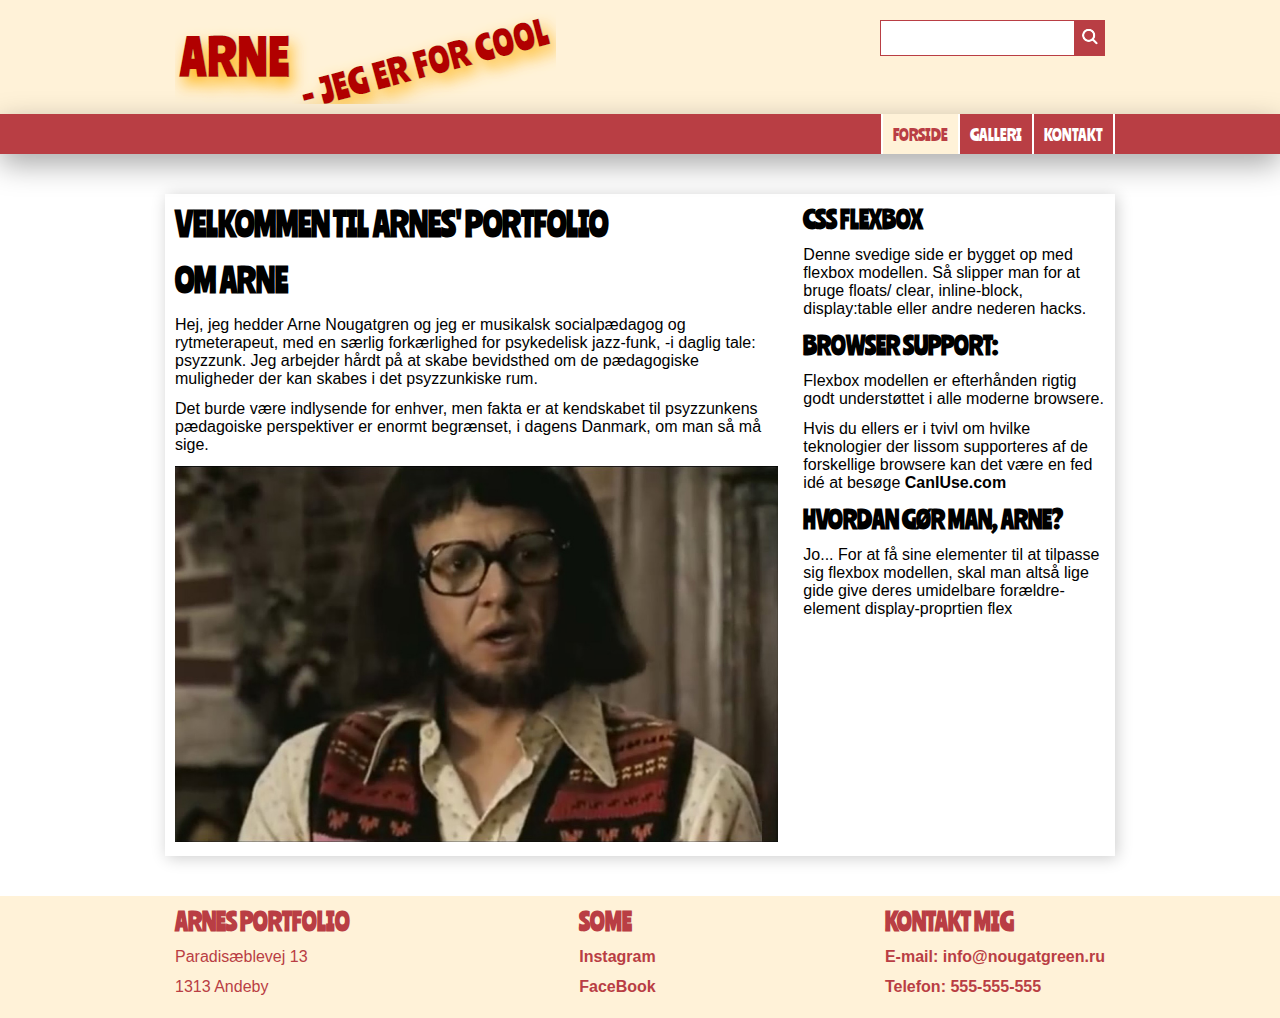
<file: index.html>
<!DOCTYPE html>
<html lang="da">
<head>
    <meta charset="UTF-8">
    <meta http-equiv="X-UA-Compatible" content="IE=edge">
    <meta name="viewport" content="width=device-width, initial-scale=1.0">
    <title>Arnes Portfolio</title>
    <link rel="preconnect" href="https://fonts.googleapis.com">
    <link rel="preconnect" href="https://fonts.gstatic.com" crossorigin>
    <link href="https://fonts.googleapis.com/css2?family=Ranchers&display=swap" rel="stylesheet">
    <link rel="stylesheet" href="style.css">
    <script src="menu.js"></script>
</head>
<body>
    <div class="page">
        <header class="page-header">
            <!-- Logo og et søgefelt -->
            <div class="centered-max-width flex-desktop">
                <a href="index.html" class="logo">
                    <img src="img/logo.png" alt="logo">
                </a>
                <form action="" class="search-form">
                    <input type="text" class="search-field">
                    <button class="search-btn">
                        <img src="img/search.png" alt="Søg">
                    </button>
                </form>
            </div>
        </header>
        <!-- Menu -->
        <nav class="menu">
            <div class="centered-max-width">
                <button class="menu-btn" id="menu-btn">
                    <img src="img/burger-icon.png" alt="Menu">
                </button>
                <ul id="menu-items">
                    <li class="selected">
                        <a href="index.html" class="menu-item">
                            Forside
                        </a>
                    </li>
                    <li>
                        <a href="galleri.html" class="menu-item">
                            Galleri
                        </a>
                    </li>
                    <li>
                        <a href="kontakt.html" class="menu-item">
                            Kontakt
                        </a>
                    </li>
                </ul>
            </div>
        </nav>
        <!-- Slut på menu -->
        <div class="centered-max-width flex-desktop two-cols content">
            <!-- Main -->
            <main class="main">
                
                <h1>
                    VELKOMMEN TIL ARNES' PORTFOLIO
                </h1>
                <article>
                    <!-- Normalt siger man at der kun må være ét H1 element på en side,
                    Men hvis man laver en H1 nested i et article eller section tag rederes og fortolkes det som
                    H2 -->
                    <h1>
                        Om Arne
                    </h1>
                    <p>
                        Hej, jeg hedder Arne Nougatgren og jeg er musikalsk socialpædagog og rytmeterapeut, med en
                        særlig forkærlighed for psykedelisk jazz-funk, -i daglig tale: psyzzunk. Jeg arbejder hårdt på
                        at skabe bevidsthed om de pædagogiske muligheder der kan skabes i det psyzzunkiske rum.
                    </p>
                    <p>
                        Det burde være indlysende for enhver, men fakta er at kendskabet til psyzzunkens pædagoiske
                        perspektiver er enormt begrænset, i dagens Danmark, om man så må sige.
                    </p>
                    <figure>
                        <img src="img/arne.jpg" alt="Et billede af Arne">
                    </figure>
                </article>
            </main>
            <!-- Sidebar -->
            <aside class="sidebar">
                <section>
                    <h2>
                        CSS Flexbox
                    </h2>
                    <p>
                        Denne svedige side er bygget op med flexbox modellen. Så slipper man for at bruge floats/ clear,
                        inline-block, display:table eller andre nederen hacks.
                    </p>
                </section>
                <section>
                    <h2>
                        Browser support:
                    </h2>
                    <p>
                        Flexbox modellen er efterhånden rigtig godt understøttet i alle moderne browsere.
                    </p>
                    <p>
                        Hvis du ellers er i tvivl om hvilke teknologier der lissom supporteres af de forskellige
                        browsere kan det være en fed idé at besøge <a href="https://caniuse.com/">CanIUse.com</a>
                    </p>
                </section>
                <section>
                    <h2>
                        HVORDAN GØR MAN, ARNE?
                    </h2>
                    <p>
                        Jo... For at få sine elementer til at tilpasse sig flexbox modellen, skal man altså lige gide
                        give deres umidelbare forældre-element display-proprtien flex
                    </p>
                </section>
            </aside>
        </div>
        <footer class="page-footer">
            <div class="centered-max-width flex-desktop">
                <section class="footer-section">
                    <h2>
                        Arnes Portfolio
                    </h2>
                    <p>
                        Paradisæblevej 13
                    </p>
                    <p>
                        1313 Andeby
                    </p>
                </section>
                <section class="footer-section">
                    <h2>
                        SoMe
                    </h2>
                    <p>
                        <a href="#">
                            Instagram
                        </a>
                    </p>
                    <p>
                        <a href="#">
                            FaceBook
                        </a>
                    </p>
                </section>
                <section class="footer-section">
                    <h2>
                        Kontakt mig
                    </h2>
                    <p>
                        <a href="mailto:info@nougatgreen.ru">
                            E-mail: info@nougatgreen.ru
                        </a>
                    </p>
                    <p>
                        <a href="tel:555555555">
                            Telefon: 555-555-555
                        </a>
                    </p>
                </section>
            </div>

        </footer>
    </div>
</body>

</html>
</file>
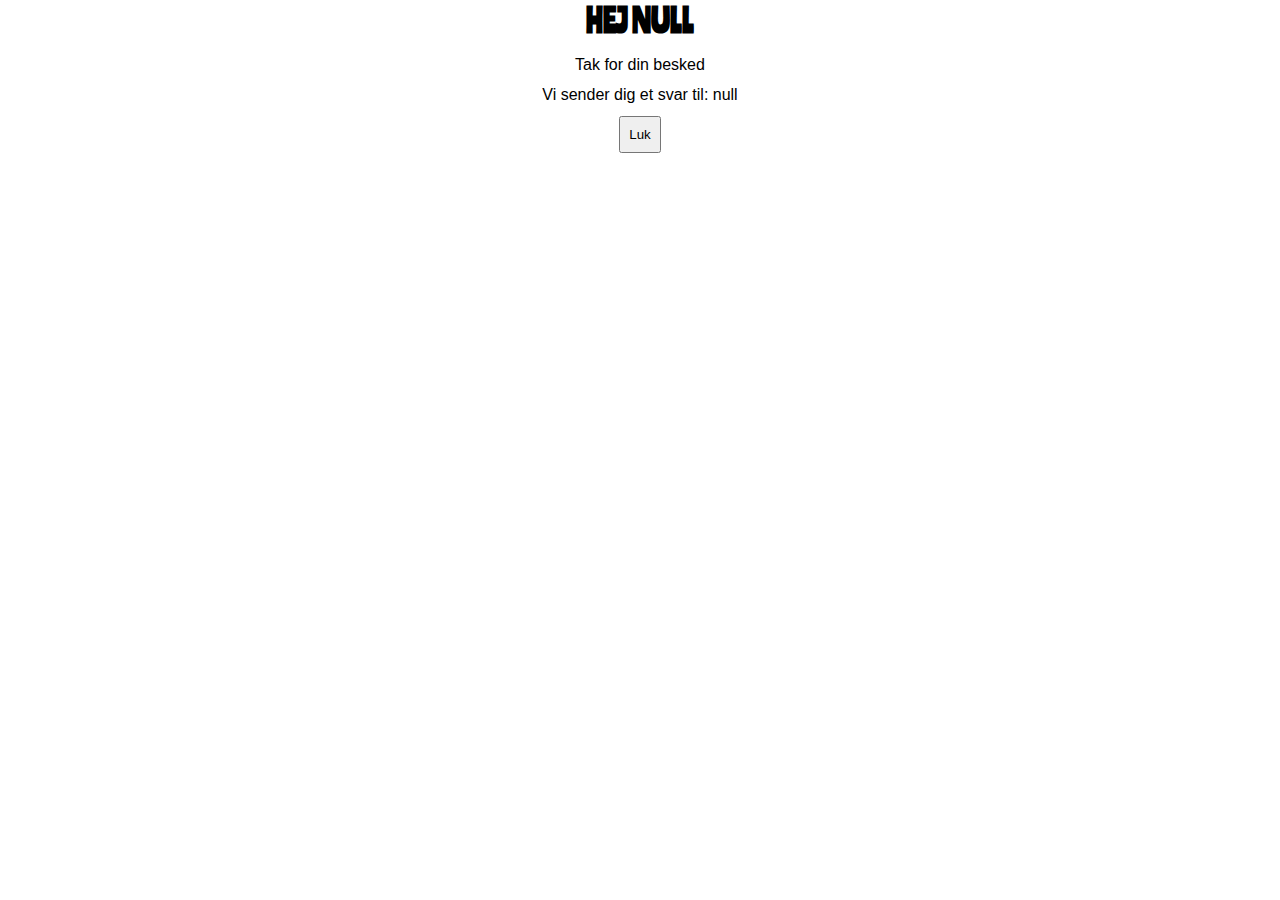
<file: besked.html>
<!DOCTYPE html>
<html lang="da">
<head>
    <meta charset="UTF-8">
    <meta http-equiv="X-UA-Compatible" content="IE=edge">
    <meta name="viewport" content="width=device-width, initial-scale=1.0">
    <link rel="preconnect" href="https://fonts.googleapis.com">
    <link rel="preconnect" href="https://fonts.gstatic.com" crossorigin>
    <link href="https://fonts.googleapis.com/css2?family=Ranchers&display=swap" rel="stylesheet">
    <link rel="stylesheet" href="style.css">
    <script src="contact.js" defer></script>
    <title>Tak for din besked</title>
</head>
<body>
    <div id="message" class="center"></div>
    <div class="center">
        <button id="back-btn" class="center">
        Luk
    </button>
    </div>  
</body>
</html>
</file>
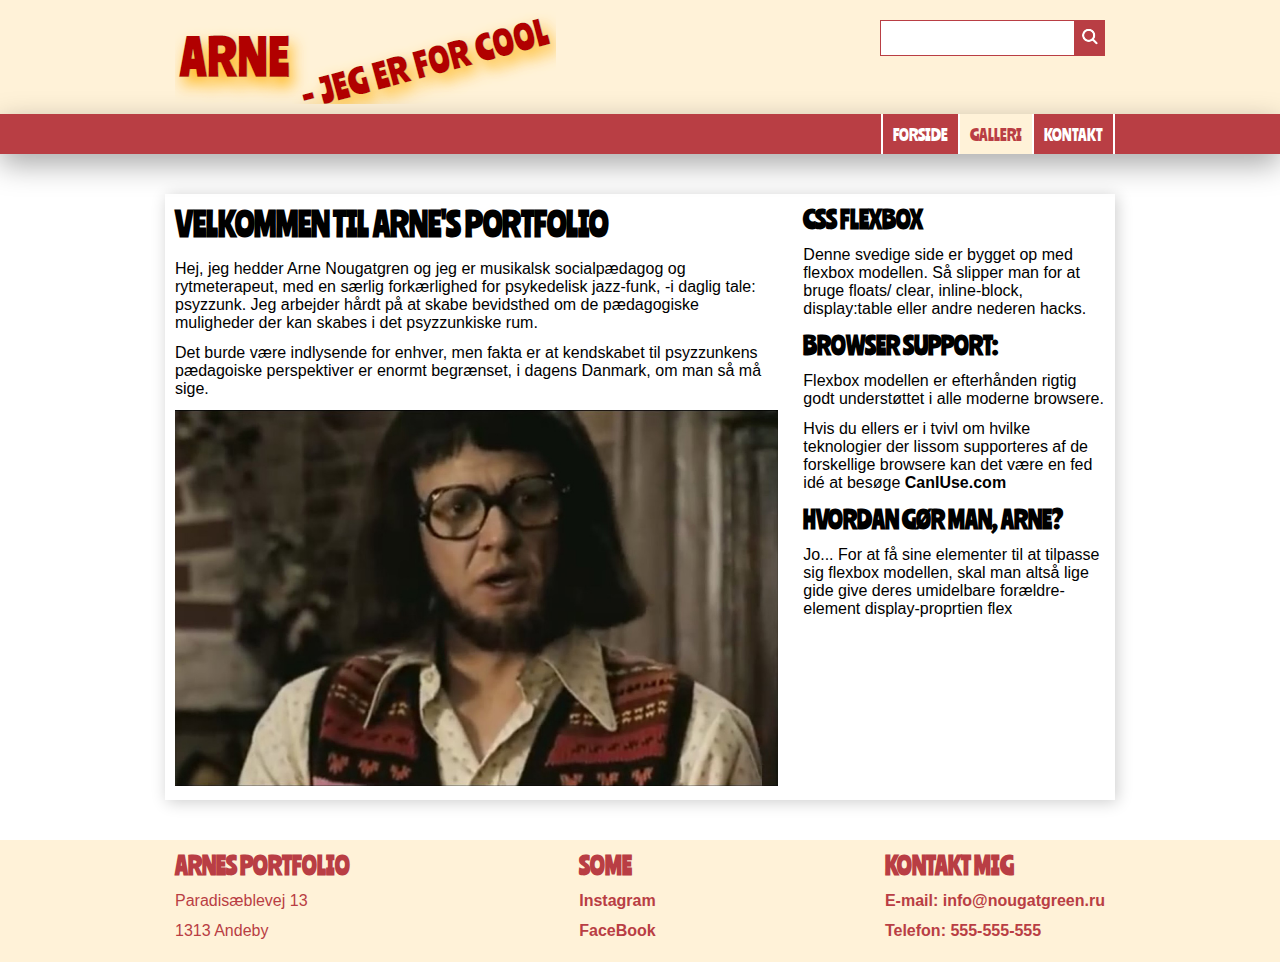
<file: galleri.html>
<!DOCTYPE html>
<html lang="da">

<head>
    <meta charset="UTF-8">
    <meta http-equiv="X-UA-Compatible" content="IE=edge">
    <meta name="viewport" content="width=device-width, initial-scale=1.0">
    <title>Arnes Portfolio</title>
    <link rel="preconnect" href="https://fonts.googleapis.com">
    <link rel="preconnect" href="https://fonts.gstatic.com" crossorigin>
    <link href="https://fonts.googleapis.com/css2?family=Ranchers&display=swap" rel="stylesheet">
    <link rel="stylesheet" href="style.css">
    <script src="menu.js" defer></script>
</head>

<body>
    <div class="page">
        <header class="page-header">
            <!-- Logo og et søgefelt -->
            <div class="centered-max-width flex-desktop">
                <a href="index.html" class="logo">
                    <img src="img/logo.png" alt="logo">
                </a>
                <form action="" class="search-form">
                    <input type="text" class="search-field">
                    <button class="search-btn">
                        <img src="img/search.png" alt="Søg">
                    </button>
                </form>
            </div>
        </header>
        <!-- Menu -->
        <nav class="menu">
            <div class="centered-max-width">
                <button class="menu-btn" id="menu-btn">
                    <img src="img/burger-icon.png" alt="Menu">
                </button>
                <ul id="menu-items">
                    <li>
                        <a href="index.html" class="menu-item">
                            Forside
                        </a>
                    </li>
                    <li class="selected">
                        <a href="galleri.html" class="menu-item">
                            Galleri
                        </a>
                    </li>
                    <li>
                        <a href="kontakt.html" class="menu-item">
                            Kontakt
                        </a>
                    </li>
                </ul>
            </div>
        </nav>
        <!-- Slut på menu -->
        <div class="centered-max-width flex-desktop two-cols content">
            <!-- Main -->
            <main class="main">
                <article>
                    <h1>
                        Velkommen til Arne's portfolio
                    </h1>
                    <p>
                        Hej, jeg hedder Arne Nougatgren og jeg er musikalsk socialpædagog og rytmeterapeut, med en
                        særlig forkærlighed for psykedelisk jazz-funk, -i daglig tale: psyzzunk. Jeg arbejder hårdt på
                        at skabe bevidsthed om de pædagogiske muligheder der kan skabes i det psyzzunkiske rum.
                    </p>
                    <p>
                        Det burde være indlysende for enhver, men fakta er at kendskabet til psyzzunkens pædagoiske
                        perspektiver er enormt begrænset, i dagens Danmark, om man så må sige.
                    </p>
                    <figure>
                        <img src="img/arne.jpg" alt="Et billede af Arne">
                    </figure>
                </article>
            </main>
            <!-- Sidebar -->
            <aside class="sidebar">
                <section>
                    <h2>
                        CSS Flexbox
                    </h2>
                    <p>
                        Denne svedige side er bygget op med flexbox modellen. Så slipper man for at bruge floats/ clear,
                        inline-block, display:table eller andre nederen hacks.
                    </p>
                </section>
                <section>
                    <h2>
                        Browser support:
                    </h2>
                    <p>
                        Flexbox modellen er efterhånden rigtig godt understøttet i alle moderne browsere.
                    </p>
                    <p>
                        Hvis du ellers er i tvivl om hvilke teknologier der lissom supporteres af de forskellige
                        browsere kan det være en fed idé at besøge <a href="https://caniuse.com/">CanIUse.com</a>
                    </p>
                </section>
                <section>
                    <h2>
                        HVORDAN GØR MAN, ARNE?
                    </h2>
                    <p>
                        Jo... For at få sine elementer til at tilpasse sig flexbox modellen, skal man altså lige gide
                        give deres umidelbare forældre-element display-proprtien flex
                    </p>
                </section>
            </aside>
        </div>
        <footer class="page-footer">
            <div class="centered-max-width flex-desktop">
                <section class="footer-section">
                    <h2>
                        Arnes Portfolio
                    </h2>
                    <p>
                        Paradisæblevej 13
                    </p>
                    <p>
                        1313 Andeby
                    </p>
                </section>
                <section class="footer-section">
                    <h2>
                        SoMe
                    </h2>
                    <p>
                        <a href="#">
                            Instagram
                        </a>
                    </p>
                    <p>
                        <a href="#">
                            FaceBook
                        </a>
                    </p>
                </section>
                <section class="footer-section">
                    <h2>
                        Kontakt mig
                    </h2>
                    <p>
                        <a href="mailto:info@nougatgreen.ru">
                            E-mail: info@nougatgreen.ru
                        </a>
                    </p>
                    <p>
                        <a href="tel:555555555">
                            Telefon: 555-555-555
                        </a>
                    </p>
                </section>
            </div>

        </footer>
    </div>
</body>

</html>
</file>
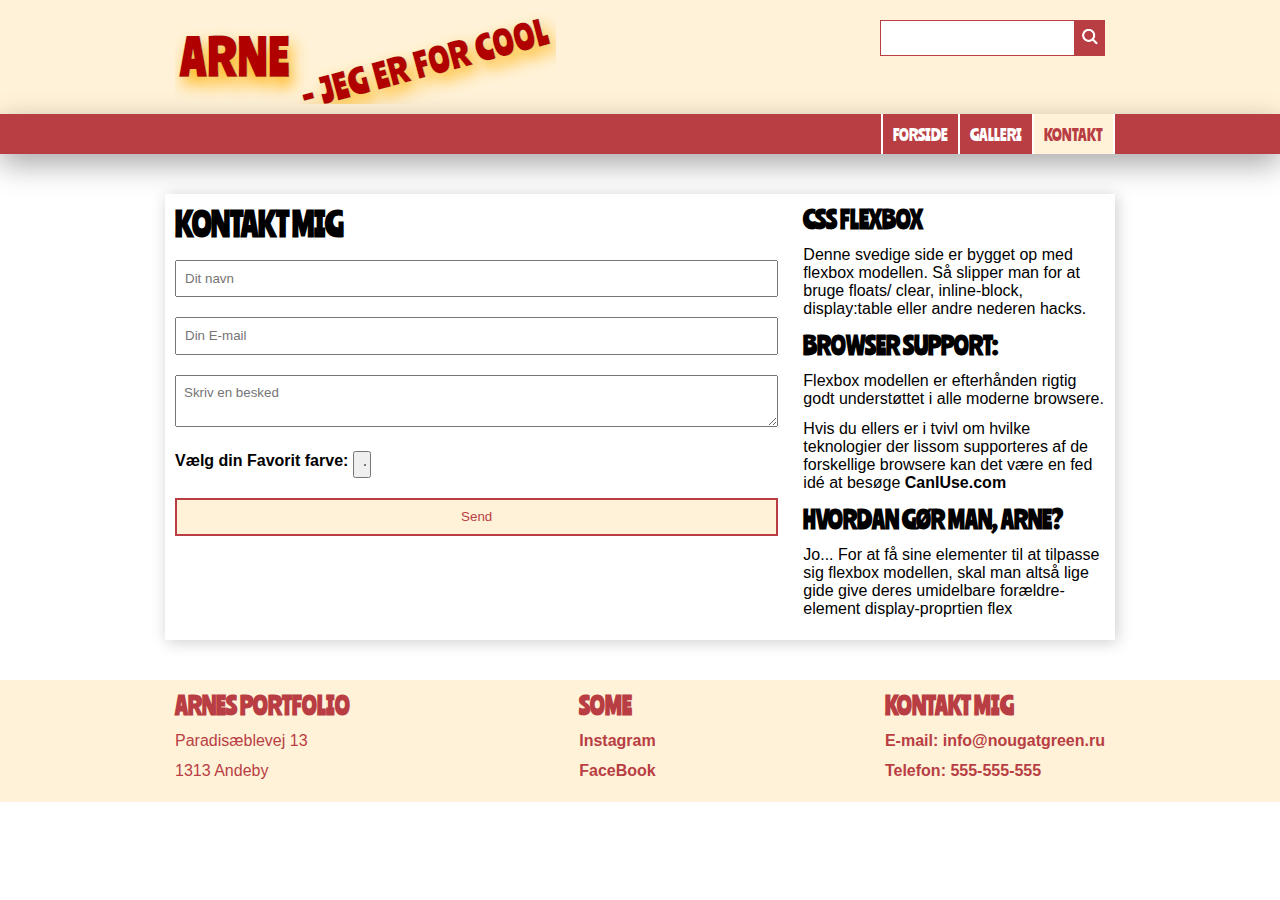
<file: kontakt.html>
<!DOCTYPE html>
<html lang="da">
<head>
    <meta charset="UTF-8">
    <meta http-equiv="X-UA-Compatible" content="IE=edge">
    <meta name="viewport" content="width=device-width, initial-scale=1.0">
    <title>Arnes Portfolio</title>
    <link rel="preconnect" href="https://fonts.googleapis.com">
    <link rel="preconnect" href="https://fonts.gstatic.com" crossorigin>
    <link href="https://fonts.googleapis.com/css2?family=Ranchers&display=swap" rel="stylesheet">
    <link rel="stylesheet" href="style.css">
    <script src="menu.js" defer></script>
</head>

<body>
    <div class="page">
        <header class="page-header">
            <!-- Logo og et søgefelt -->
            <div class="centered-max-width flex-desktop">
                <a href="index.html" class="logo">
                    <img src="img/logo.png" alt="logo">
                </a>
                <form action="" class="search-form">
                    <input type="text" class="search-field">
                    <button class="search-btn">
                        <img src="img/search.png" alt="Søg">
                    </button>
                </form>
            </div>
        </header>
        <!-- Menu -->
        <nav class="menu">
            <div class="centered-max-width">
                <button class="menu-btn" id="menu-btn">
                    <img src="img/burger-icon.png" alt="Menu">
                </button>
                <ul id="menu-items">
                    <li>
                        <a href="index.html" class="menu-item">
                            Forside
                        </a>
                    </li>
                    <li>
                        <a href="galleri.html" class="menu-item">
                            Galleri
                        </a>
                    </li>
                    <li class="selected">
                        <a href="kontakt.html" class="menu-item">
                            Kontakt
                        </a>
                    </li>
                </ul>
            </div>
        </nav>
        <!-- Slut på menu -->
        <div class="centered-max-width flex-desktop two-cols content">
            <!-- Main -->
            <main class="main">
                <h1>Kontakt mig</h1>
                <form action="besked.html" class="c-form">    
                    <div>
                        <input required type="text" name="your-name" id="" placeholder="Dit navn">
                    </div>
                    <div>
                        <input required type="email" name="your-email" id="" placeholder="Din E-mail">
                    </div>
                    <div>
                        <textarea name="your-message" placeholder="Skriv en besked"></textarea>
                    </div>
                    <div>
                        <strong>Vælg din Favorit farve:</strong>
                        <input type="color" name="your-color" id="" class="color-input" value="#ffffff">
                    </div>
                    <div>
                        <button id="c-btn">Send</button>
                    </div>
                </form>
            </main>
            <!-- Sidebar -->
            <aside class="sidebar">
                <section>
                    <h2>
                        CSS Flexbox
                    </h2>
                    <p>
                        Denne svedige side er bygget op med flexbox modellen. Så slipper man for at bruge floats/ clear,
                        inline-block, display:table eller andre nederen hacks.
                    </p>
                </section>
                <section>
                    <h2>
                        Browser support:
                    </h2>
                    <p>
                        Flexbox modellen er efterhånden rigtig godt understøttet i alle moderne browsere.
                    </p>
                    <p>
                        Hvis du ellers er i tvivl om hvilke teknologier der lissom supporteres af de forskellige
                        browsere kan det være en fed idé at besøge <a href="https://caniuse.com/">CanIUse.com</a>
                    </p>
                </section>
                <section>
                    <h2>
                        HVORDAN GØR MAN, ARNE?
                    </h2>
                    <p>
                        Jo... For at få sine elementer til at tilpasse sig flexbox modellen, skal man altså lige gide
                        give deres umidelbare forældre-element display-proprtien flex
                    </p>
                </section>
            </aside>
        </div>
        <footer class="page-footer">
            <div class="centered-max-width flex-desktop">
                <section class="footer-section">
                    <h2>
                        Arnes Portfolio
                    </h2>
                    <p>
                        Paradisæblevej 13
                    </p>
                    <p>
                        1313 Andeby
                    </p>
                </section>
                <section class="footer-section">
                    <h2>
                        SoMe
                    </h2>
                    <p>
                        <a href="#">
                            Instagram
                        </a>
                    </p>
                    <p>
                        <a href="#">
                            FaceBook
                        </a>
                    </p>
                </section>
                <section class="footer-section">
                    <h2>
                        Kontakt mig
                    </h2>
                    <p>
                        <a href="mailto:info@nougatgreen.ru">
                            E-mail: info@nougatgreen.ru
                        </a>
                    </p>
                    <p>
                        <a href="tel:555555555">
                            Telefon: 555-555-555
                        </a>
                    </p>
                </section>
            </div>

        </footer>
    </div>
</body>
</html>
</file>
<file: style.css>
/* 
Stylesheet til Arnes Portfolio
*/

/*
Resets
*/

*{
    box-sizing: border-box;
}

body, html, figure{
    margin:0;
    padding:0;
    font-family: sans-serif;
}

img, svg, video, object, iframe {
    max-width: 100%;
}
/* Headings */
h1, h2, h3, h4{
    font-family: 'Ranchers', cursive;
    text-transform:uppercase;
    margin-top: 0;
    margin-bottom: 0.5em;
}
/* Paragraphs */
p{
    margin-top: 0;
    margin-bottom: 0.75em;
}
a{
    color:inherit;
    text-decoration: none;
    font-weight: bold;
}
input, textarea, button{
    font-family: sans-serif;
    padding:8px;
    line-height: 1.3;
}

/*
Utility Classes
*/
.center{
    text-align: center;
}
.centered-max-width{
    max-width:950px;
    margin-left:auto;
    margin-right: auto;
    padding: 10px;
}


/* Header/ footer */
.page-header, .page-footer{
    background-color: #fff2d8;
    color:#b93e44;
}
.logo{
    display:flex;
    justify-content: center;
}
.search-form{
    padding:10px 0;
    display:flex;
    justify-content: center;
}
.search-field{
    border: 1px solid #b93e44;
}
.search-btn{
    background: #b93e44;
    border:none;
    padding: 9px 7px 7px;
}

/* Menu */
.menu{
    background-color: #b93e44;
    font-family: 'Ranchers', cursive;
    box-shadow: 0 10px 30px rgba(0,0,0,0.35);
}

.menu ul{
    display: none;
    list-style: none;
    padding: 10px;
    margin:0;
}
.menu .visible{
    display: block;
}
.menu-item{
    color:white;
    font-weight: normal;
    text-transform: uppercase;
    display: block;
    padding-top:8px;
}
.selected{
    background-color: #fff2d8;
}
.selected .menu-item{
    color:#b93e44
}
.menu-btn{
    background: none;
    border: none;
    padding: 6px 0 4px;
}



/*Main content*/
.content {
    margin-top:40px;
    margin-bottom: 40px;
    box-shadow: 2px 2px 15px rgba(0,0,0,0.2);
}


/*Contact form*/
.c-form input, 
.c-form textarea,
.c-form button{
    width:100%;
    margin-bottom: 20px;
}

.c-form button{
    background-color: #fff2d8;
    color:#b93e44;
    border: 2px solid #b93e44;
}

.c-form .color-input{
    width:15px;
}

/*
DESKTOP STYLING 
*/
@media screen and (min-width:800px) {
    
    .menu ul{
        display:flex;
        justify-content: flex-end;
        padding: 0;
    }
    .menu .visible{
        display: flex;
    }
    .menu-btn{
        display:none;
    }
    .menu .centered-max-width{
        padding: 0;
    }
    .menu li{
        border-right:2px solid white;
        padding: 5px;
    }
    .menu li:first-child{
        border-left:2px solid white;
    }
    .menu-item{
        padding:5px;
    }

    .flex-desktop{
        display: flex;
        gap:25px;
        justify-content: space-between;
        align-items: start;
    }
    .main{
        /* width:66.66666% */
        flex:2;
    }
    .sidebar{
        /* width: 33.33%; */
        flex:1;
    }

}
</file>
